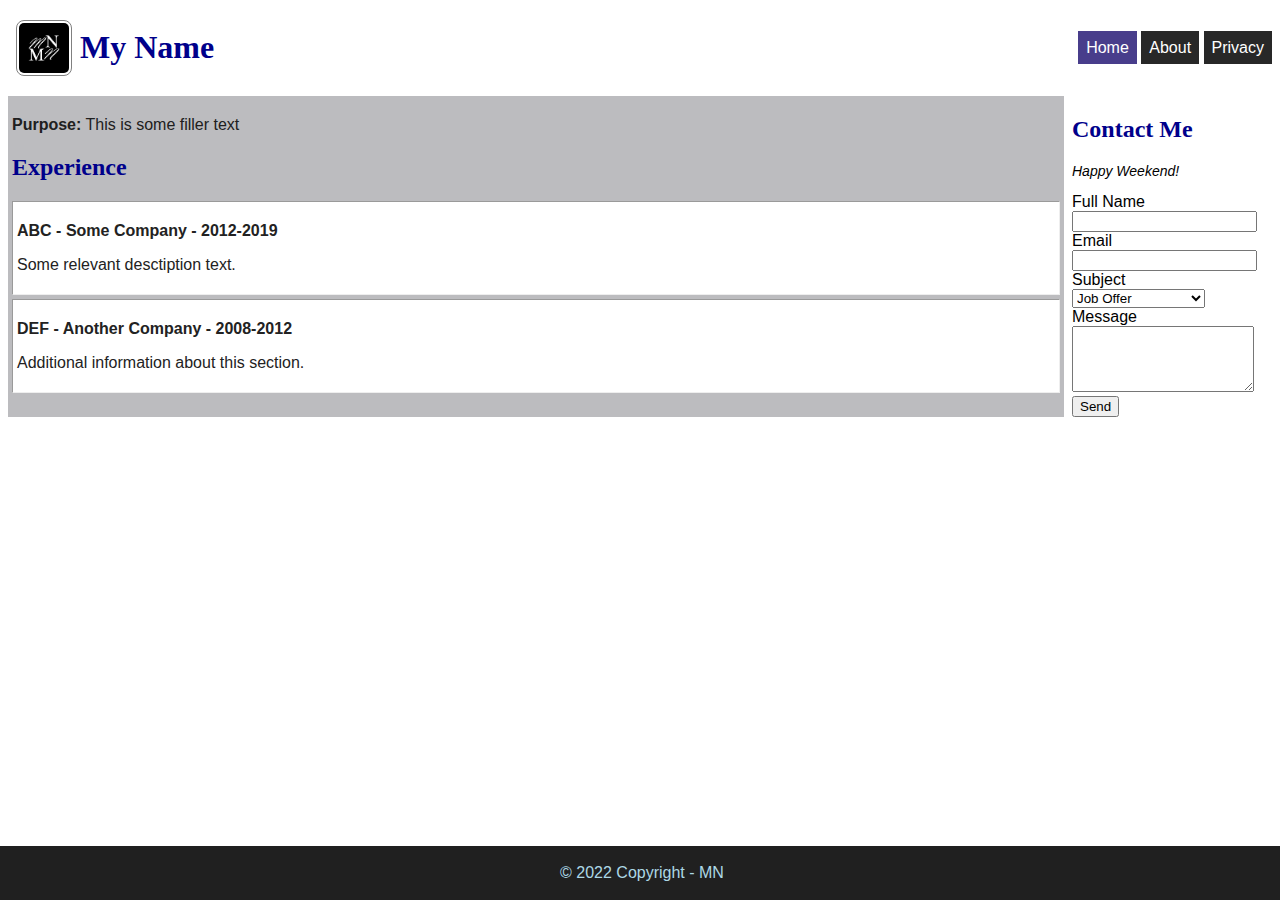
<file: index.html>
<!DOCTYPE html>
<html lang="en" dir="ltr">
<!--Meta-->
  <head>

    <meta charset="utf-8">
    <title>Test Resume Page</title>
    <link rel="stylesheet" href="site.css">
  </head>
  <!--Content-->
  <body>
    <div class="container">

      <header>
          <img id="portrait" src="img/social-logo-web-1000px.png" alt="MN">
          <h1 id="siteName">My Name</h1>

          <ul id="menu">
            <li class="active"><a href="index.html">Home</a></li>
            <li><a href="about.html">About</a></li>
            <li><a href="privacy.html">Privacy</a></li>
          </ul>
      </header>

      <main>
          <p> <strong>Purpose:</strong> This is some filler text</p>
          <h2>Experience</h2>
          <div class="experience">
            <p class="title">ABC - Some Company - 2012-2019</p>
            <p>Some relevant desctiption text.</p>
          </div>
          <div class="experience">
            <p class="title">DEF - Another Company - 2008-2012</p>
            <p>Additional information about this section.</p>
          </div>
      </main>

      <aside>
        <h2>Contact Me</h2>
        <form id="contactForm" action="index.html" method="post">
          <div id="formInfo"></div>
          <div>
            <label for="fullName">Full Name</label>
          </div>
          <div>
            <input id="fullName" type="text">
          </div>
          <div>
            <label for="email">Email</label>
          </div>
          <div>
            <input id="email" type="email">
          </div>
          <div>
            <label for="subject">Subject</label>
          </div>
          <div>
            <select id="subject">
              <option>Job Offer</option>
              <option>Personal Message</option>
              <option>Complaint</option>
            </select>
          </div>
          <div>
            <label for="msg">Message</label>
          </div>
          <div>
            <textarea id="msg" rows="4"></textarea>
          </div>
          <div>
            <input type="submit" value="Send">
          </div>
        </form>
      </aside>

      <footer>
        <p>&copy; 2022 Copyright - MN</p>
      </footer>

    </div>
    <script type="module" src="index.js"></script>
  </body>

</html>
</file>
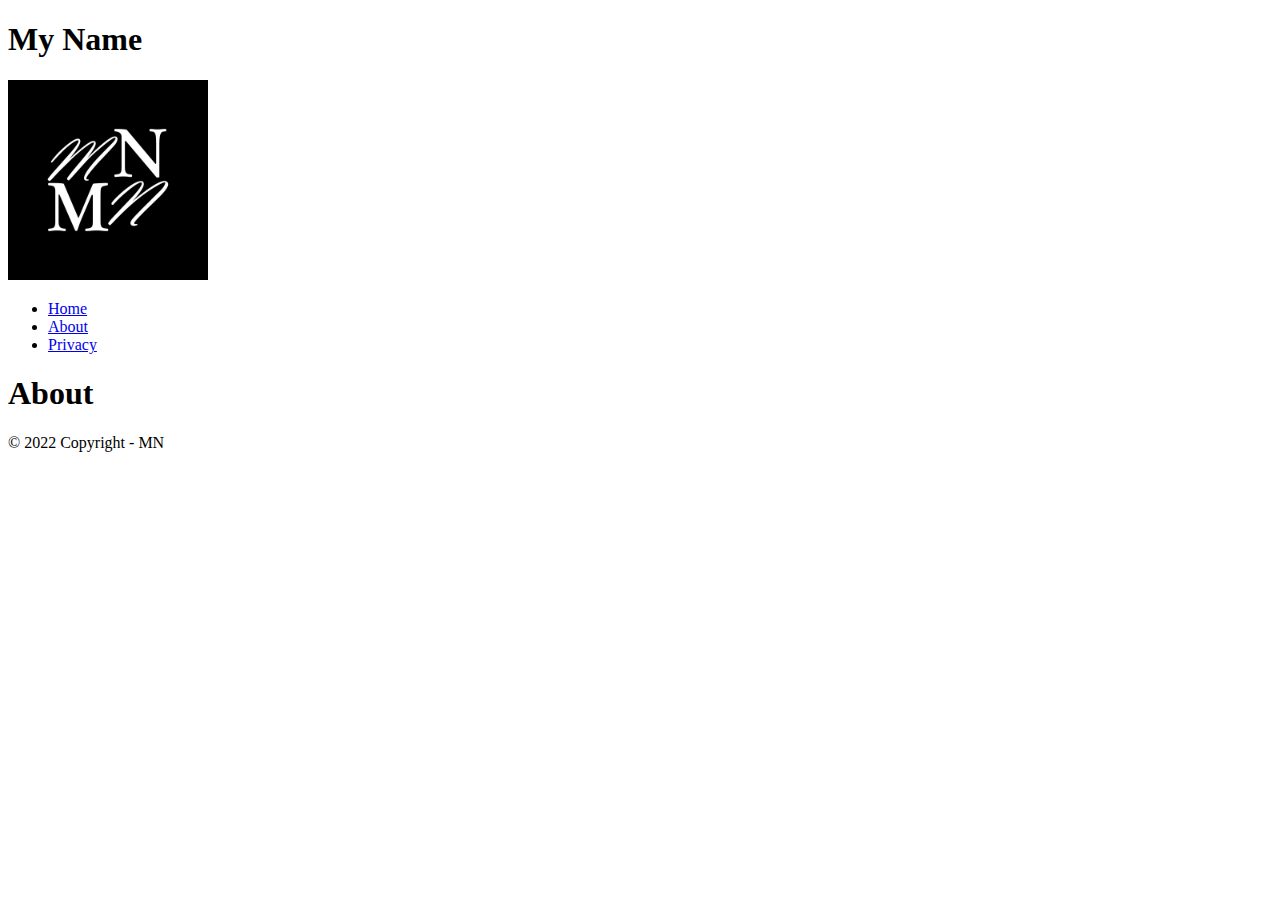
<file: about.html>
<!DOCTYPE html>
<html lang="en" dir="ltr">
<!--Meta-->
  <head>

    <meta charset="utf-8">
    <title>Test About Page</title>

  </head>
  <!--Content-->
  <body>

    <header>
        <h1>My Name</h1>
        <img src="img/social-logo-web-1000px.png" alt="MN" width="200px">
        <ul>
          <li><a href="index.html">Home</a></li>
          <li><a href="about.html">About</a></li>
          <li><a href="privacy.html">Privacy</a></li>
        </ul>
    </header>

    <main>
        <h1>About</h1>
    </main>

    <footer>
      <p>&copy; 2022 Copyright - MN</p>
    </footer>

  </body>
</html>
</file>
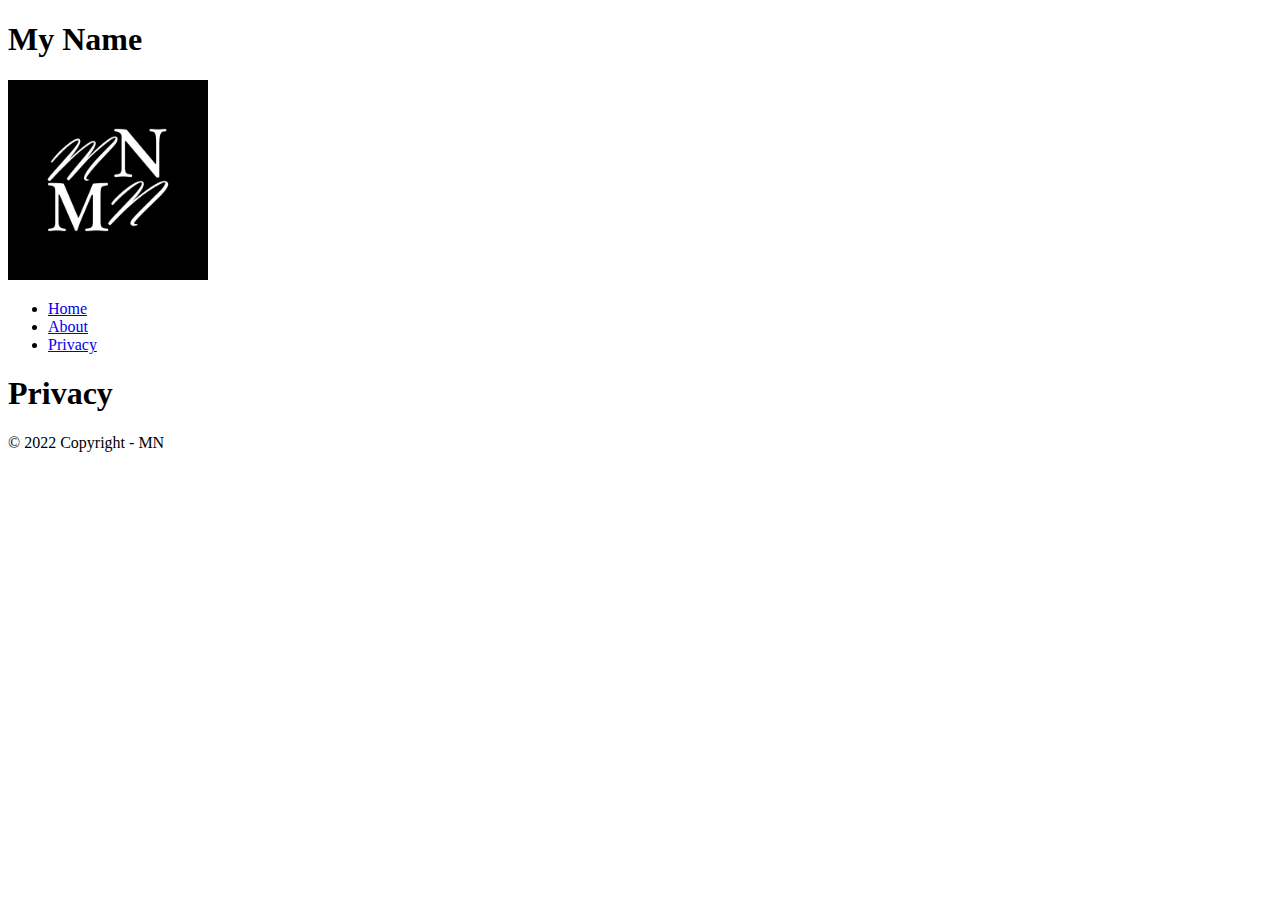
<file: privacy.html>
<!DOCTYPE html>
<html lang="en" dir="ltr">
<!--Meta-->
  <head>

    <meta charset="utf-8">
    <title>Test Privacy Page</title>

  </head>
  <!--Content-->
  <body>

    <header>
        <h1>My Name</h1>
        <img src="img/social-logo-web-1000px.png" alt="MN" width="200px">
        <ul>
          <li><a href="index.html">Home</a></li>
          <li><a href="about.html">About</a></li>
          <li><a href="privacy.html">Privacy</a></li>
        </ul>
    </header>

    <main>
        <h1>Privacy</h1>
    </main>

    <footer>
      <p>&copy; 2022 Copyright - MN</p>
    </footer>

  </body>
</html>
</file>
<file: site.css>
body{
  font-family: Geneva, Verdana, Tahoma, sans-serif;
}

main {
  background-color: #BCBCBF;
  padding: 4px;
  color: #202020;
  grid-area: main;
}

aside {
  grid-area: aside;
}

h1, h2 {
  color: darkblue;
  font-family: Georgia, 'Times New Roman', Times, serif;
}

#portrait {
  border: 1px solid #808080;
  border-radius: 8px;
  padding: 2px;
  margin: 8px;
  width: 50px;
}

.experience {
  border: inset 1px;
  margin-bottom: 4px;
  padding: 4px;
  background-color: white;
  color: #222;
}

.experience .title {
  font-weight: bold;
}

footer {
  text-align: center;
  background-color: #202020;
  color: lightblue;
  padding: 2px;
  position: fixed;
  bottom: 0;
  left: 0;
  width: 100%;
  grid-area: footer;
}

#menu {
  /*float: right;*/
  margin-left: auto;
}

#menu li{
  display: inline;
  padding: 8px;
  background-color: rgb(40, 40, 40);
  color: white;
}

#menu li a{
  color: white;
  text-decoration: none;
}

#menu li.active{
  background-color: darkslateblue;
}

header {
  display: flex;
  justify-content: space-between;
  align-items: center;
  grid-area: header;
}

/*
header #portrait, header #siteName, header #menu {
  display: inline;
  vertical-align: middle;
}
*/

.container {
  display: grid;
  grid-template-areas:
    "header header"
    "main aside"
    "footer footer";
  grid-template-columns: auto 200px;
  grid-gap: 8px;
}

#formInfo {
  font-size: 14px;
  font-style: italic;
}
</file>
